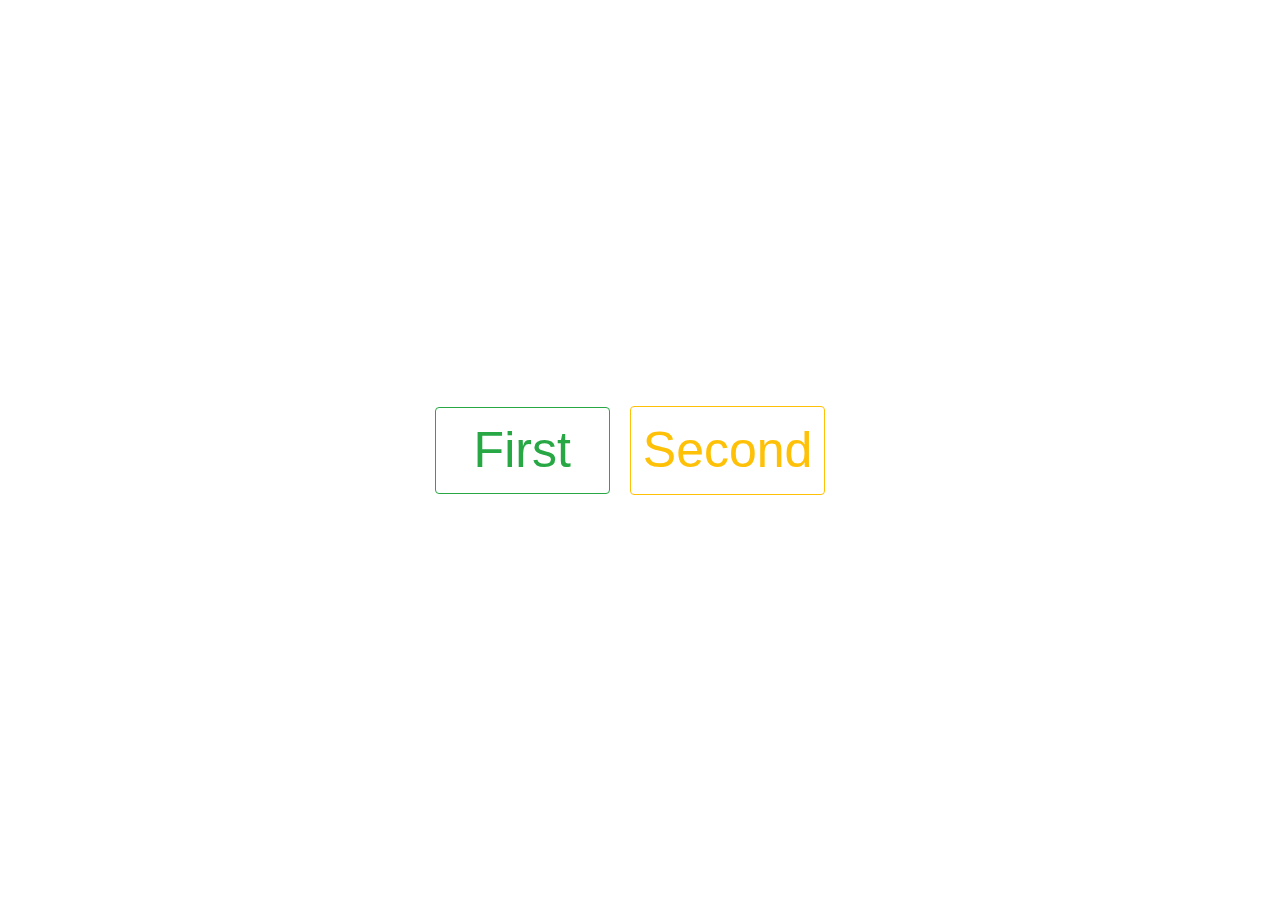
<file: Choose.html>
<!DOCTYPE html>
<html lang="en">
<head>
    <meta charset="UTF-8">
    <meta http-equiv="X-UA-Compatible" content="IE=edge">
    <meta name="viewport" content="width=device-width, initial-scale=1.0">
    <title>Choose</title>
    <link rel="stylesheet" href="https://cdn.jsdelivr.net/npm/bootstrap@4.6.0/dist/css/bootstrap.min.css">

    <link rel="stylesheet" href="Css/Style.css">
</head>
<body>

    
    

    
</body>
</html>
<div id="choose">
        <a class="btn btn-outline-success" style=" padding: 5px 38px;" href="index.html">First</a>
        <a class="btn btn-outline-warning" href="index-2.html">Second</a>

</div>
</file>
<file: Css/Style.css>
body {
  font-family: "Poppins", sans-serif;
  background-color: #ECECEC; }

.searching {
  font-size: 12px;
  line-height: 18px;
  font-weight: 600 !important;
  padding-top: 12px; }

.contuct-us {
  position: relative;
  margin-left: 5px; }
  .contuct-us:after {
    content: "";
    position: absolute;
    left: -1%;
    background-color: white;
    right: -2.5%;
    top: 97.26%;
    bottom: -0.26%;
    border: 1px solid #FFFFFF;
    z-index: 18; }

#open-search {
  padding: 10px;
  margin-top: 15px; }
  #open-search img {
    max-width: 70%; }
  #open-search .input-search {
    width: 80%;
    height: 11px;
    outline: none;
    position: relative;
    margin-right: -98px;
    border: none; }
    #open-search .input-search:before {
      content: "\f002";
      font-family: "Font Awesome 5 Free";
      font-weight: 900;
      position: absolute;
      padding-top: 3px;
      z-index: 22;
      right: 22%;
      font-size: 14px;
      color: #0156FF;
      cursor: pointer;
      transition: 0.5s; }
    #open-search .input-search:after {
      content: "\f00d";
      font-family: "Font Awesome 5 Free";
      font-weight: 900;
      cursor: pointer;
      position: absolute;
      right: 17%;
      color: #020202; }

.profil-card {
  position: relative; }
  .profil-card img {
    margin-left: 5px;
    color: white; }
  .profil-card:after {
    content: "2";
    background-color: #0156FF;
    position: absolute;
    border-radius: 50%;
    color: white;
    font-size: 9px;
    font-weight: 900;
    right: -29%;
    top: -13%;
    padding: 1px 4px 0 4px; }

nav {
  width: 103.3%;
  margin-left: -15px; }
  nav a img .logo img {
    max-width: 100%; }
  nav .nav-link {
    font-size: 13px;
    color: #020202 !important; }
  nav .dif-link {
    color: #0156FF !important;
    transition: 0.5s;
    padding: 4px; }
    nav .dif-link:hover {
      color: white !important; }

.rate ul li i.fa-star {
  color: #E9A426;
  font-size: 9px; }

.card {
  border: none; }
  .card span.stock {
    position: relative;
    font-size: 12px; }
    .card span.stock:before {
      content: "\f058";
      font-family: "Font Awesome 5 Free";
      font-weight: 900;
      position: absolute;
      left: 21px;
      font-size: 12px; }
  .card .no-stock {
    position: relative;
    font-size: 12px; }
    .card .no-stock:before {
      content: "\f87b";
      position: absolute;
      left: -8px;
      top: 2px;
      font-size: 8px;
      background-color: #C94D3F;
      border-radius: 54%;
      padding: 1px 3px 1px 3px; }
  .card .callings {
    position: absolute;
    color: white;
    font-size: 10px;
    left: -5px;
    top: 4px; }
  .card .card-body {
    padding: 0; }
    .card .card-body .card-text {
      font-size: 12px; }

.custom {
  background-image: url("../image 30.png");
  background-repeat: no-repeat;
  background: cover;
  width: 200px;
  height: 300px;
  margin-left: 0; }

.middle-lead ul {
  margin-top: 20px; }
  .middle-lead ul li {
    margin-left: 20px; }
    .middle-lead ul li .active-after {
      position: relative;
      color: #020202; }
      .middle-lead ul li .active-after:after {
        content: "";
        height: 2px;
        position: absolute;
        width: 100%;
        background-color: #0156FF;
        left: 0;
        bottom: -5px; }

#custom-1, #custom-2, #custom-3, #custom-4 {
  position: relative; }
  #custom-1 h4, #custom-2 h4, #custom-3 h4, #custom-4 h4 {
    position: absolute;
    left: 6px;
    top: 44%; }
  #custom-1 a, #custom-2 a, #custom-3 a, #custom-4 a {
    position: absolute;
    bottom: 26px;
    left: 16%; }

#custom-2 {
  background-image: url("../image 30 (2).png");
  background-repeat: no-repeat;
  background: cover; }

#custom-3 {
  background-image: url("../image 30 (3).png");
  background-repeat: no-repeat;
  background: cover; }

#custom-4 {
  background-image: url("../image 30 (1).png");
  background-repeat: no-repeat;
  background: cover; }

.instagram .card {
  margin-bottom: 20px; }
  .instagram .card .card-body p {
    font-size: 9px; }
  .instagram .card .card-body span {
    font-size: 9px; }

#Sitat {
  margin: 0 auto; }
  #Sitat .card-body ul li a {
    padding: 8px 16px;
    border-radius: 26px;
    border-color: #0156FF;
    color: #0156FF; }
  #Sitat .card-body ul li a:hover {
    color: white; }
  #Sitat .card-body .footer-round li {
    margin-left: 10px; }
    #Sitat .card-body .footer-round li .rounded-circle {
      width: 12px;
      height: 12px; }

.services .card {
  margin-top: 40px; }
  .services .card img {
    margin: 0 auto;
    background-color: #0156FF;
    padding: 20px;
    width: 60px;
    border-radius: 50%;
    height: 60px;
    max-width: 100%; }
  .services .card .card-body {
    margin-top: 40px; }
    .services .card .card-body .card-title {
      font-size: #020202;
      font-weight: bold; }

ul.footer-input li input {
  background-color: transparent;
  border: 1px solid gray;
  border-radius: 5px;
  padding: 7px 20px; }
ul.footer-input li .subscribe {
  padding: 8px 16px;
  border-radius: 26px;
  border-color: #0156FF;
  margin-left: 10px; }

.hr {
  height: 1px;
  width: 100%;
  background-color: gray;
  margin-bottom: 10px; }

.contact-info ul li {
  font-size: 10px; }
  .contact-info ul li .opened {
    font-size: 10px;
    position: relative; }
    .contact-info ul li .opened:before {
      content: "\f017";
      font-family: "Font Awesome 5 Free";
      font-weight: 900;
      left: -15px;
      top: 1px;
      font-size: 12px;
      position: absolute; }
  .contact-info ul li ul li {
    font-size: 8px !important; }
.contact-info ul .adress-info p {
  position: relative; }
  .contact-info ul .adress-info p::before {
    content: "\f3c5";
    font-family: 'Font Awesome 5 Free';
    font-weight: 900;
    left: -11px;
    font-size: 12px;
    position: absolute; }

#open-stock {
  position: relative; }
  #open-stock .heart-icons {
    list-style: none;
    position: absolute;
    right: 3px; }
    #open-stock .heart-icons li img {
      width: 15px; }
  #open-stock #add-cart {
    margin-bottom: 10px; }
    #open-stock #add-cart .add-cart {
      padding: 7px 15px 7px 35px;
      border-radius: 26px;
      border-color: #0156FF;
      margin-left: 10px;
      font-size: 10px;
      position: relative; }
    #open-stock #add-cart img {
      position: absolute;
      left: 35px;
      color: blue;
      width: 15px;
      bottom: 26px; }

.open-account {
  position: relative; }
  .open-account ul {
    padding: 14px; }
    .open-account ul li {
      font-size: 16px; }
  .open-account::after {
    content: "";
    position: absolute;
    width: 15px;
    height: 15px;
    right: 8px;
    top: -7px;
    transform: rotate(45deg);
    background-color: white; }

.mycart-open-details {
  position: relative; }
  .mycart-open-details::after {
    content: "";
    position: absolute;
    width: 15px;
    height: 15px;
    right: 27px;
    top: -7px;
    transform: rotate(45deg);
    background-color: white; }
  .mycart-open-details .flush-ul {
    text-align: center; }
    .mycart-open-details .flush-ul .flush-1 {
      font-size: 9px; }
      .mycart-open-details .flush-ul .flush-1 .add-cart {
        padding: 10px 10px 10px 10px;
        border-radius: 26px;
        font-size: 11px; }
    .mycart-open-details .flush-ul .flush-2 {
      font-size: 12px; }
      .mycart-open-details .flush-ul .flush-2 span {
        font-weight: bold;
        margin-top: 50px; }
      .mycart-open-details .flush-ul .flush-2 .img img {
        width: 56px; }
      .mycart-open-details .flush-ul .flush-2 p {
        font-size: 8px; }
    .mycart-open-details .flush-ul .flush-3 button {
      border-radius: 26px;
      font-size: 11px; }
    .mycart-open-details .flush-ul .flush-3 .check-outwith {
      position: relative; }
      .mycart-open-details .flush-ul .flush-3 .check-outwith span {
        font-size: 10px;
        font-weight: bold;
        margin-left: -55px; }
      .mycart-open-details .flush-ul .flush-3 .check-outwith .paypal {
        position: absolute;
        width: 45px;
        right: 6px;
        bottom: 13px; }

.a ul li, .b ul li, .c ul li {
  margin-bottom: 5px;
  padding: 0 15px; }

.drop {
  position: relative; }
  .drop:after {
    content: "\f105";
    font-family: "Font Awesome 5 Free";
    font-weight: 900;
    position: absolute;
    right: 4px;
    top: 2px;
    font-size: 9px;
    color: black; }

.logos ul li .logo img {
  width: 100px; }

#open-menu .open-menu-ul .b-r {
  border-right: 1px solid #CCCCCC !important; }
#open-menu .open-menu-ul .stock:before {
  left: 4px !important; }

.ads-logo div .logo img {
  width: 100%; }

#choose {
  display: flex;
  justify-content: center;
  align-items: center;
  width: 100%;
  background-color: white;
  height: 100vh; }
  #choose a {
    font-size: 50px;
    margin-right: 20px; }

body {
  background-color: white; }

header {
  background-color: white; }

#image-block {
  margin-top: -16px; }
  #image-block .img img {
    max-width: 100%; }

.link-path h2 {
  color: #020202; }
.link-path li {
  margin-left: 19px;
  font-size: 12px; }
  .link-path li span {
    position: relative;
    color: black; }
    .link-path li span:after {
      content: "\f105";
      font-family: "Font Awesome 5 Free";
      font-weight: 900;
      position: absolute;
      right: -10px;
      top: 3px;
      font-size: 9px;
      color: #0156ff; }

.clear {
  padding: 7px 40px;
  border-radius: 26px; }

#filter-catalog .filter-devices .back {
  color: black;
  font-weight: bold;
  display: flex;
  justify-content: center;
  position: relative; }
  #filter-catalog .filter-devices .back:before {
    content: "\f104";
    font-family: "Font Awesome 5 Free";
    font-weight: 900;
    position: absolute;
    left: 97px;
    top: 3px;
    font-size: 12px; }
#filter-catalog .filter-devices #filters .card-body .clear {
  padding: 7px 40px;
  border-radius: 26px; }
#filter-catalog .filter-devices #filters .card-body .category li {
  font-size: 12px;
  display: flex;
  justify-content: space-between; }
  #filter-catalog .filter-devices #filters .card-body .category li .title-ul {
    font-weight: bold; }
#filter-catalog .filter-devices #filters .card-body .category .color-group {
  display: flex;
  justify-content: left; }
  #filter-catalog .filter-devices #filters .card-body .category .color-group .blackbox {
    background-color: black;
    width: 20px;
    height: 20px; }
  #filter-catalog .filter-devices #filters .card-body .category .color-group .redbox {
    background-color: red;
    width: 20px;
    height: 20px;
    margin-left: 10px;
    margin-left: 10px;
    padding: 0px;
    border: 2px solid #e3c1c1; }
#filter-catalog .filter-devices #brands .brand-box {
  margin-top: 50px; }
  #filter-catalog .filter-devices #brands .brand-box img {
    border: 1px solid #cccccc;
    background-color: white;
    width: 100%;
    padding: 10px; }

.position p {
  color: #6c7589;
  font-size: 14px;
  font-weight: 100; }
.position button {
  margin: 0 10px;
  padding: 10px 24px 10px 10px;
  border-radius: 2px;
  font-size: 14px;
  position: relative; }
  .position button span {
    color: #020202;
    font-weight: 600; }
  .position button:after {
    content: "\f107";
    font-family: "Font Awesome 5 Free";
    font-weight: 900;
    position: absolute;
    right: 8px;
    top: 11px; }
.position img {
  width: 5%;
  height: 41%;
  margin-top: 15px;
  margin-right: 10px; }

.list-count li button {
  margin-left: 10px;
  border-radius: 2px;
  font-weight: 600;
  position: relative;
  padding: 7px 20px 7px 10px; }
  .list-count li button span {
    color: black; }
  .list-count li button:hover span {
    color: white; }
.list-count li .x-icon:after {
  content: "\f00d";
  font-family: "Font Awesome 5 Free";
  font-weight: 600;
  color: white;
  background-color: #C94D3F;
  font-size: 11px;
  border-radius: 50%;
  padding: 2px 4px;
  right: 2px;
  top: 6px;
  position: absolute; }

.pages li {
  margin-left: 10px; }
  .pages li span {
    padding: 5px 12px; }

.text-opacity {
  white-space: wrap;
  width: 100%;
  height: 40%;
  overflow: hidden;
  text-overflow: ellipsis;
  background: -webkit-linear-gradient(#131111, #f3efef);
  -webkit-background-clip: text;
  -webkit-text-fill-color: transparent; }

#services .card {
  padding: 15px; }

.collapsible {
  background-color: transparent;
  color: white;
  cursor: pointer;
  padding: 10px;
  width: 100%;
  border: none;
  text-align: left;
  outline: none;
  font-size: 17px;
  position: relative; }
  .collapsible:after {
    content: "\f107";
    font-family: "Font Awesome 5 Free";
    font-weight: 600;
    top: 11px;
    left: 150px;
    position: absolute; }

#collaps .collapsible {
  display: inline;
  color: black !important; }
  #collaps .collapsible .title-ul {
    position: relative;
    display: inline; }
  #collaps .collapsible:after {
    right: 5px; }

.content {
  padding: 0 18px;
  display: none;
  overflow: hidden;
  background-color: transparent; }
  .content ul {
    font-size: 14px !important; }

.active, .collapsible:hover {
  background-color: transparent; }

@media (min-width: 350px) and (max-width: 768px) {
  header {
    background-color: #0156ff;
    position: relative !important; }
    header nav {
      display: block !important;
      background-color: #0156ff; }
      header nav .navbar-brand {
        display: none !important; }
      header nav .nav-link {
        color: white !important; }

  .search {
    position: absolute !important;
    z-index: 200;
    width: 72%;
    right: 8%;
    top: 34px; }
    .search .logo img {
      position: absolute;
      top: -28px;
      left: -73px;
      background-color: #0156ff;
      border-radius: 50%;
      padding: 16px; }
    .search .input-search {
      width: 90% !important; }
      .search .input-search input {
        width: 75%;
        height: 10px;
        background-color: white;
        outline: none;
        left: -34px; }
      .search .input-search:after {
        display: none; }
    .search .profil-card:after {
      display: none; }

  .searching ul li.remove-li {
    display: none; }
  .searching ul li .contuct-us {
    display: block !important; }
  .searching ul li .fb-ins {
    display: none !important; }

  .filter-devices .Filter-hidden {
    display: inline !important; }
  .filter-devices .back {
    display: none !important; }
  .filter-devices .cards-hidden {
    display: none !important; }

  .position img {
    width: 8% !important;
    height: 46% !important; }

  .shower {
    display: none !important; }

  .list-count {
    display: none !important; }

  .footer-input {
    display: block !important; }
    .footer-input li input {
      background-color: transparent;
      border: 1px solid gray;
      border-radius: 5px;
      padding: 7px 20px;
      margin-bottom: 15px; }

  .cards-show {
    display: inline !important; } }
@media (min-width: 768px) and (max-width: 991.98px) {
  header {
    background-color: #0156ff;
    position: relative !important; }
    header nav {
      display: block !important;
      background-color: #0156ff; }
      header nav .navbar-brand {
        display: none !important; }
      header nav .nav-link {
        color: white !important; }

  .search {
    position: absolute !important;
    z-index: 200;
    width: 72%;
    right: 8%;
    top: 42px; }
    .search .logo img {
      position: absolute;
      top: -28px;
      left: -73px;
      background-color: #0156ff;
      border-radius: 50%;
      padding: 16px; }
    .search .input-search {
      width: 90% !important; }
      .search .input-search input {
        width: 100%;
        height: 10px;
        background-color: white;
        outline: none;
        left: -79px; }
      .search .input-search:after {
        display: none; }
    .search .profil-card:after {
      display: none; }

  .searching ul li.remove-li {
    display: none; }
  .searching ul li .contuct-us {
    display: block !important; }
  .searching ul li .fb-ins {
    display: none !important; }

  .filter-devices .back {
    display: none !important; }

  .position img {
    width: 8% !important;
    height: 46% !important; }

  .shower {
    display: none !important; }

  .list-count {
    display: none !important; }

  .footer-input input {
    width: 62%; } }
@media (min-width: 992px) {
  .search {
    display: none; }

  header {
    background-color: white !important; }
    header nav {
      display: flex !important;
      background-color: white !important; }
      header nav .nav-link {
        color: black !important; } }

/*# sourceMappingURL=style.css.map */
</file>
